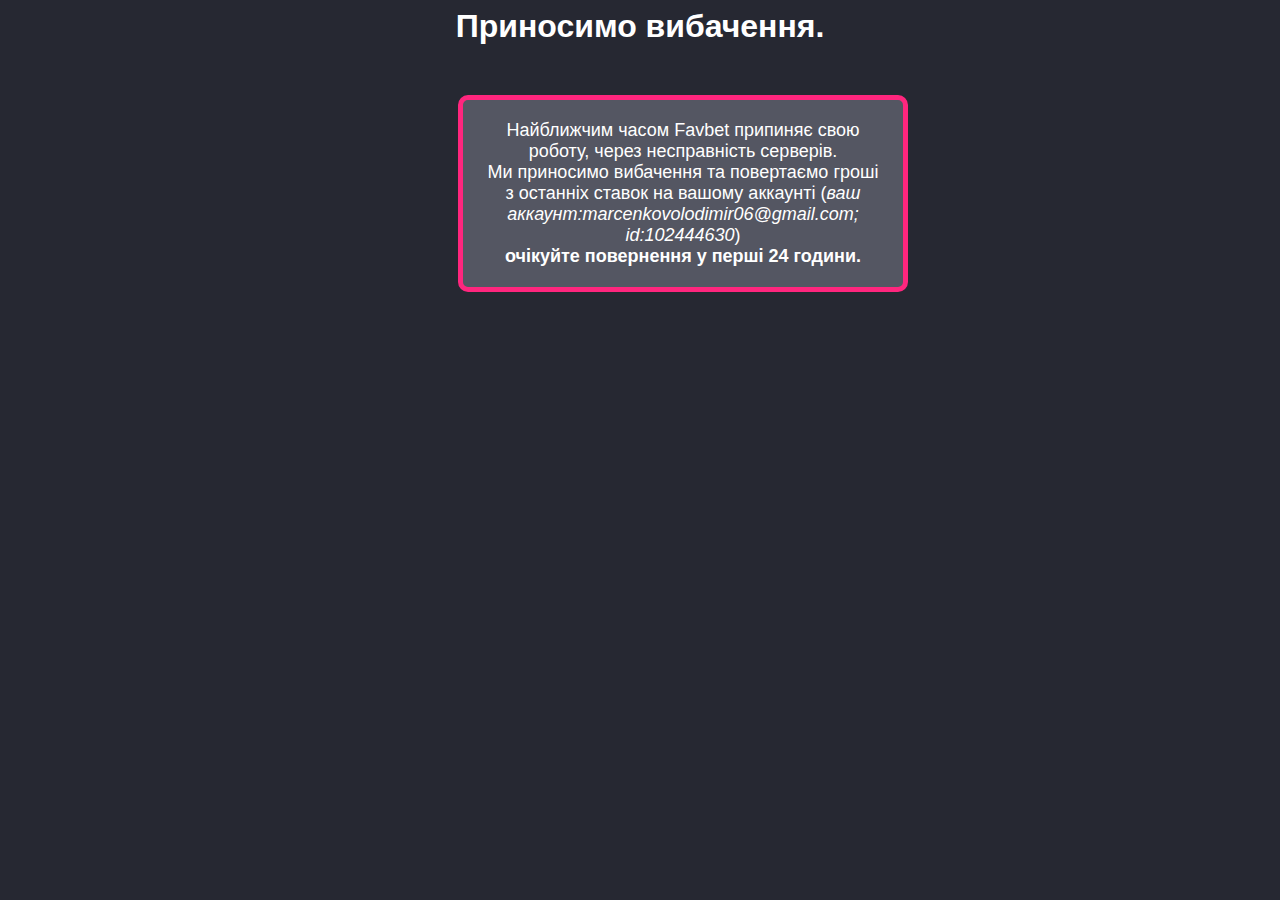
<file: index2.html>
<html>
    <head><link rel="stylesheet" href="style2.css"><title>Favbet.error</title>
        <link rel="icon" href="https://viola-group.biz/wp-content/uploads/2024/02/favbet-icon.png" type="image/x-icon"></head>
    <h1>Приносимо вибачення.</h1>
    <p>Найближчим часом Favbet припиняє свою роботу, через несправність серверів.<br>
    Ми приносимо вибачення та повертаємо гроші з останніх ставок на вашому аккаунті (<i>ваш аккаунт:marcenkovolodimir06@gmail.com; id:102444630</i>)<br> <b>очікуйте повернення у перші 24 години.</b></p>
</html>
</file>
<file: style2.css>
body {
    background-color: #262832;
}

h1 {
    color: white;
    text-align: center;
    font-family: sans-serif;
}
p {
    font-family: sans-serif;
    width: 400px;
    text-align: center;
    font-size: 18px;
    margin-left: 450px;
    margin-top: 50px;
    background-color: #545662;
    border: 5px solid #ff267e;
    border-radius: 10px;
    padding: 20px;
    color: white;
}
</file>
